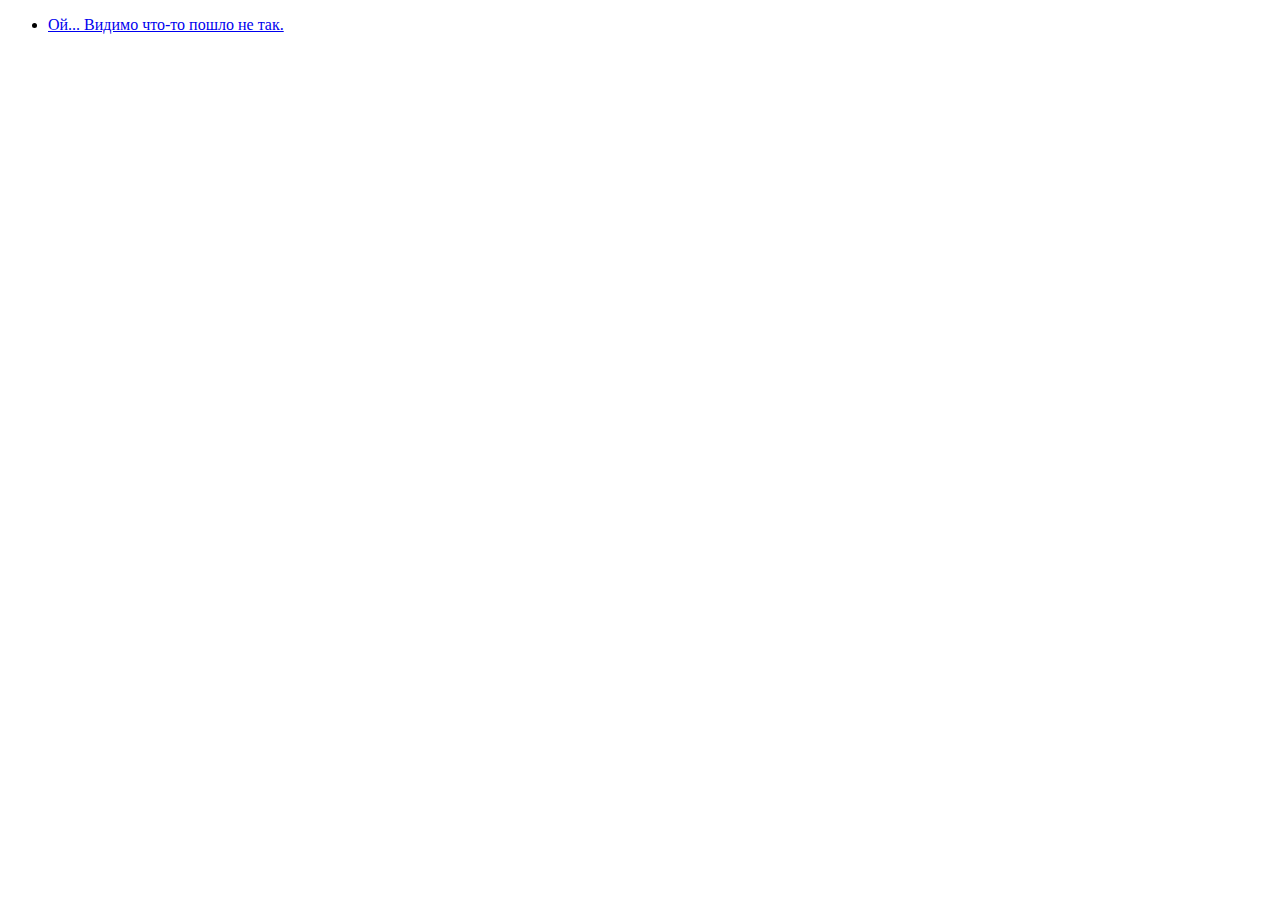
<file: works.html>
<!DOCTYPE html>
<html>
<head>
    <meta charset='utf-8'>
    <title>My works</title>
   
</head>
<body>
    <ul>
        <li>
            <a href="http://127.0.0.1:5500/index.html">Ой... Видимо что-то пошло не так.</a>
        </li>
    </ul>
</body>
</html>
</file>
